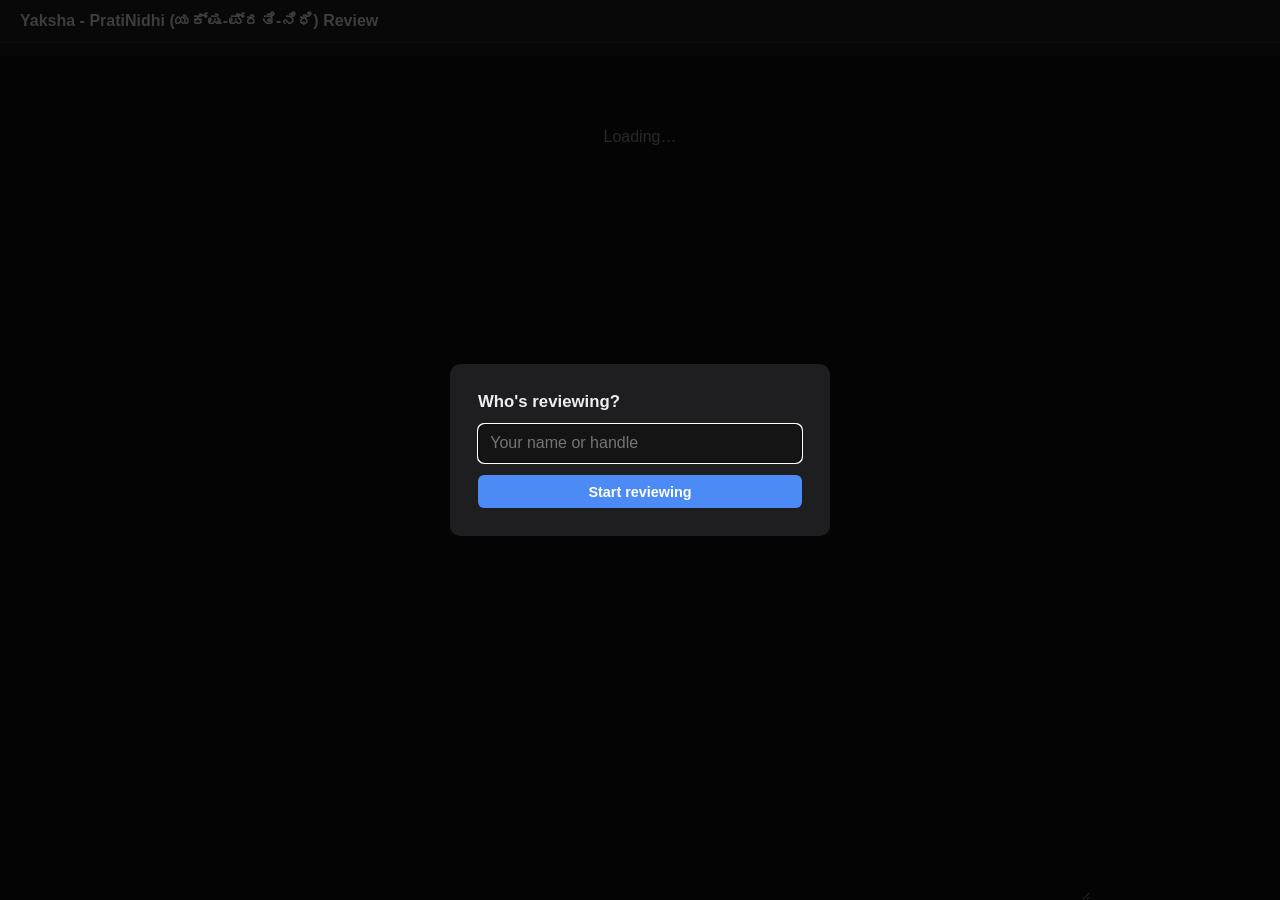
<file: src/lipisampada/static/index.html>
<!doctype html>
<html lang="en">
<head>
<meta charset="utf-8">
<meta name="viewport" content="width=device-width, initial-scale=1">
<title>Yaksha - PratiNidhi (ಯಕ್ಷ-ಪ್ರತಿ-ನಿಧಿ) Review</title>
<style>
  * { box-sizing: border-box; }
  html, body { height: 100%; }
  body {
    font-family: -apple-system, "Segoe UI", sans-serif;
    background: #0f0f10; color: #eee; margin: 0;
    display: flex; flex-direction: column; min-height: 100vh;
  }
  header {
    display: flex; justify-content: space-between; align-items: center;
    padding: 0.75rem 1.25rem; background: #1a1a1c; border-bottom: 1px solid #2a2a2c;
  }
  header h1 { font-size: 1rem; margin: 0; color: #ccc; font-weight: 600; }
  #reviewer-badge { font-size: 0.85rem; color: #7ab8ff; }
  #reviewer-badge button { margin-left: 0.5rem; background: none; border: none; color: #888; cursor: pointer; text-decoration: underline; font-size: 0.8rem; }
  #progress { font-size: 0.8rem; color: #888; padding: 0.4rem 1.25rem; background: #161617; }
  main { max-width: 900px; margin: 0 auto; padding: 1.5rem 1rem 4rem; width: 100%; }

  .overlay {
    position: fixed; inset: 0; background: rgba(0,0,0,0.7);
    display: flex; align-items: center; justify-content: center; z-index: 30;
  }
  .overlay[hidden] { display: none; }
  .overlay .card {
    background: #1e1e20; border-radius: 10px; padding: 1.75rem; width: min(90vw, 380px);
  }
  .overlay .card h2 { margin: 0 0 0.75rem; font-size: 1.05rem; }
  .overlay .card input {
    width: 100%; padding: 0.6rem 0.7rem; border-radius: 6px; border: 1px solid #333;
    background: #141415; color: #eee; font-size: 1rem; margin-bottom: 0.75rem;
  }
  .overlay .card button, .btn {
    padding: 0.55rem 1rem; border-radius: 6px; border: none; cursor: pointer;
    font-size: 0.9rem; font-weight: 600;
  }
  .btn-primary { background: #4c8bf5; color: white; }
  .btn-primary:hover { background: #3d78e0; }
  .btn-secondary { background: #2a2a2d; color: #eee; }
  .btn-secondary:hover { background: #35353a; }
  .btn-expert { background: #b5732e; color: white; }
  .btn-expert:hover { background: #9c5f22; }

  .snippet-img-wrap { background: #fff; border-radius: 8px; padding: 0.5rem; margin-bottom: 1rem; text-align: center; }
  .snippet-img-wrap img { max-width: 100%; max-height: 45vh; }
  .nav-row { display: flex; align-items: center; gap: 0.6rem; margin-bottom: 0.6rem; font-size: 0.8rem; color: #888; }
  .nav-row .btn { padding: 0.3rem 0.7rem; font-size: 0.78rem; }
  .nav-row .btn:disabled { opacity: 0.4; cursor: default; }
  .meta-row { font-size: 0.8rem; color: #888; margin-bottom: 0.75rem; display: flex; gap: 0.75rem; align-items: center; flex-wrap: wrap; }
  .status-pill { padding: 0.15rem 0.55rem; border-radius: 999px; font-size: 0.72rem; background: #2a2a2d; }
  .status-pill.needs_expert { background: #5a3a1a; color: #f0b070; }
  .status-pill.awaiting_second_review { background: #1a3a4a; color: #7ab8ff; }
  .view-page-btn { background: none; border: 1px solid #333; color: #7ab8ff; border-radius: 999px; padding: 0.1rem 0.6rem; font-size: 0.72rem; cursor: pointer; }
  .view-page-btn:hover { background: #1a1a1c; }
  .snippet-img-wrap img { cursor: zoom-in; }

  /* ---- workspace: main (review form) + page-panel (full page view) ---- */
  #workspace { flex: 1 1 auto; display: flex; min-height: 0; position: relative; }
  #workspace[data-slot="right"] { flex-direction: row; }
  #workspace[data-slot="left"] { flex-direction: row-reverse; }
  #workspace[data-slot="top"] { flex-direction: column-reverse; }
  #workspace[data-slot="bottom"] { flex-direction: column; }

  #workspace main { flex: 1 1 auto; min-width: 280px; min-height: 200px; overflow: auto; resize: both; }
  #workspace[data-slot="top"] main, #workspace[data-slot="bottom"] main { resize: vertical; }
  #workspace[data-slot="left"] main, #workspace[data-slot="right"] main { resize: horizontal; }

  #page-panel {
    background: #1a1a1c; display: flex; flex-direction: column;
    overflow: auto; min-width: 240px; min-height: 180px; resize: both;
  }
  #workspace[data-slot="right"] #page-panel { border-left: 1px solid #2a2a2c; width: min(50vw, 680px); }
  #workspace[data-slot="left"] #page-panel { border-right: 1px solid #2a2a2c; width: min(50vw, 680px); }
  #workspace[data-slot="top"] #page-panel,
  #workspace[data-slot="bottom"] #page-panel { border-top: 1px solid #2a2a2c; border-bottom: 1px solid #2a2a2c; width: 100%; height: 40vh; }
  #page-panel[hidden] { display: none; }

  #page-panel-header {
    display: flex; justify-content: space-between; align-items: center; flex-shrink: 0;
    padding: 0.6rem 0.8rem; border-bottom: 1px solid #2a2a2c; cursor: grab; touch-action: none;
    user-select: none; -webkit-user-select: none;
  }
  #page-panel-header.dragging { cursor: grabbing; }
  #page-panel-header h3 { margin: 0; font-size: 0.85rem; color: #999; font-weight: 600; }
  #page-panel-header .hint { font-size: 0.68rem; color: #666; margin-left: 0.5rem; }
  #page-panel-close { background: none; border: none; color: #999; cursor: pointer; font-size: 1.3rem; line-height: 1; padding: 0.1rem 0.4rem; }
  #page-panel-close:hover { color: #eee; }

  #page-panel-toolbar {
    display: flex; align-items: center; gap: 1rem; flex-wrap: wrap; flex-shrink: 0;
    padding: 0.45rem 0.8rem; border-bottom: 1px solid #2a2a2c; background: #17171a; font-size: 0.72rem; color: #999;
  }
  #page-panel-toolbar label { display: flex; align-items: center; gap: 0.4rem; }
  #page-panel-toolbar input[type="range"] { width: 90px; }

  #page-panel-body { flex: 1; overflow: auto; background: #fff; padding: 0.75rem; }
  .page-img-wrap { position: relative; display: inline-block; }
  .page-img-wrap img { display: block; }
  #page-highlight { position: absolute; border: 3px solid #e8524a; background: rgba(232, 82, 74, 0.18); pointer-events: none; }

  #page-panel-tab {
    position: fixed; bottom: 1.1rem; left: 1.1rem; z-index: 19;
    background: #2a2a2d; color: #7ab8ff; border: 1px solid #333;
    border-radius: 999px; padding: 0.5rem 0.9rem; cursor: pointer;
    font-size: 0.8rem; box-shadow: 0 2px 10px rgba(0,0,0,0.4);
  }
  #page-panel-tab:hover { background: #1a1a1c; }
  #page-panel-tab[hidden] { display: none; }

  #layer-toggle {
    position: fixed; bottom: 1.1rem; right: 1.1rem; z-index: 25;
    background: #4c8bf5; color: white; border: none;
    border-radius: 999px; padding: 0.6rem 1rem; cursor: pointer;
    font-size: 0.8rem; font-weight: 600; box-shadow: 0 2px 10px rgba(0,0,0,0.4);
  }
  #layer-toggle[hidden] { display: none; }

  @media (max-width: 768px) {
    #workspace { display: block; }
    #workspace main, #page-panel {
      position: absolute; inset: 0; width: 100% !important; height: 100% !important;
      resize: none; border: none !important;
    }
    #workspace main { background: #0f0f10; }
    #workspace main { z-index: 2; }
    #page-panel { z-index: 3; }
    #workspace main.layer-bg, #page-panel.layer-bg { z-index: 1; pointer-events: none; }
    #workspace main.layer-fg, #page-panel.layer-fg { z-index: 4; pointer-events: auto; }
  }

  #f-disagreement { background: #241a12; border: 1px solid #4a3520; border-radius: 8px; padding: 0.7rem 0.9rem; margin-bottom: 0.8rem; font-size: 0.9rem; }
  #f-disagreement .dis-row { margin: 0.3rem 0; }
  #f-disagreement .dis-label { color: #e0a955; font-size: 0.75rem; display: block; }
  #f-finalized { background: #12241a; border: 1px solid #204a35; border-radius: 8px; padding: 0.7rem 0.9rem; margin-top: 0.9rem; font-size: 0.85rem; color: #7ee0a0; }

  .engine-score {
    display: inline-block; min-width: 2.6rem; text-align: center; border-radius: 999px;
    padding: 0.05rem 0.4rem; font-size: 0.68rem; margin-right: 0.5rem; font-weight: 700;
  }
  .engine-score.high { background: #173a1c; color: #7ee08a; }
  .engine-score.mid { background: #3a341a; color: #e0c060; }
  .engine-score.low { background: #3a1a1a; color: #e08a8a; }
  .raw-row .raw-text { cursor: text; }
  .raw-row .raw-text::selection { background: #4c8bf5; color: #fff; }

  #dock-preview {
    position: fixed; background: rgba(76,139,245,0.22); border: 2px dashed #4c8bf5;
    z-index: 15; pointer-events: none; display: none; border-radius: 6px;
  }
  #dock-preview.show { display: block; }

  #suggest-popup {
    position: fixed; z-index: 35; background: #1e1e20; border: 1px solid #333; border-radius: 8px;
    padding: 0.6rem; width: min(320px, 90vw); box-shadow: 0 4px 20px rgba(0,0,0,0.5); font-size: 0.85rem;
  }
  #suggest-popup[hidden] { display: none; }
  #suggest-popup .suggest-title { font-size: 0.72rem; color: #999; margin-bottom: 0.4rem; }
  .suggest-cand {
    display: flex; align-items: center; gap: 0.5rem; padding: 0.35rem 0.4rem; border-radius: 6px;
    cursor: pointer; margin-bottom: 0.25rem;
  }
  .suggest-cand:hover { background: #2a2a2d; }
  .suggest-cand .suggest-cand-label { font-size: 0.68rem; color: #7ab8ff; width: 4.2rem; flex-shrink: 0; }
  .suggest-cand .suggest-cand-text { flex: 1; }
  .suggest-cand.no-match { color: #666; font-style: italic; cursor: default; }
  .suggest-cand.no-match:hover { background: none; }
  .suggest-custom { display: flex; gap: 0.4rem; margin-top: 0.4rem; }
  .suggest-custom input {
    flex: 1; padding: 0.35rem 0.5rem; border-radius: 6px; border: 1px solid #333;
    background: #141415; color: #eee; font-size: 0.85rem;
  }
  .suggest-custom button { padding: 0.35rem 0.7rem; font-size: 0.78rem; }

  textarea {
    width: 100%; min-height: 6rem; padding: 0.75rem; border-radius: 8px; border: 1px solid #333;
    background: #17171a; color: #f0f0f0; font-size: var(--review-font-size, 1.15rem); line-height: 1.6; resize: vertical;
  }
  .actions { display: flex; gap: 0.6rem; margin-top: 0.9rem; flex-wrap: wrap; }

  details { margin-top: 1.1rem; background: #17171a; border-radius: 8px; padding: 0.6rem 0.9rem; }
  details summary { cursor: pointer; font-size: 0.85rem; color: #999; }
  .raw-row { margin: 0.5rem 0; font-size: var(--review-font-size, 0.95rem); }
  .raw-label { display: inline-block; width: 85px; color: #7ab8ff; font-size: 0.75rem; vertical-align: top; }

  #empty-state, #loading { text-align: center; color: #888; padding: 3rem 1rem; }
  #toast {
    position: fixed; bottom: 1.25rem; left: 50%; transform: translateX(-50%);
    background: #2a2a2d; color: #eee; padding: 0.6rem 1.1rem; border-radius: 8px;
    font-size: 0.85rem; opacity: 0; transition: opacity 0.2s; pointer-events: none; z-index: 40;
  }
  #toast.show { opacity: 1; }
</style>
</head>
<body>

<header>
  <h1>Yaksha - PratiNidhi (ಯಕ್ಷ-ಪ್ರತಿ-ನಿಧಿ) Review</h1>
  <div id="reviewer-badge"></div>
</header>
<div id="progress"></div>

<div id="workspace" data-slot="right">
<main>
  <div id="loading">Loading…</div>
  <div id="empty-state" hidden>Nothing left to review right now — thank you!</div>

  <div id="review-card" hidden>
    <div class="nav-row">
      <button class="btn btn-secondary" id="btn-prev">◀ Prev</button>
      <span id="f-position"></span>
      <button class="btn btn-secondary" id="btn-next">Next ▶</button>
    </div>
    <div class="meta-row">
      <span>Page <span id="f-page"></span> · side <span id="f-side"></span> · #<span id="f-seq"></span></span>
      <span id="f-status" class="status-pill"></span>
      <button class="view-page-btn" id="btn-view-page" hidden>View full page</button>
    </div>
    <div class="snippet-img-wrap"><img id="f-img" alt="snippet"></div>
    <div id="f-disagreement" hidden></div>
    <textarea id="f-text" lang="kn"></textarea>
    <div class="actions" id="f-actions">
      <button class="btn btn-primary" id="btn-looks-good">Looks good, no change</button>
      <button class="btn btn-secondary" id="btn-submit-edit">Submit edited text</button>
      <button class="btn btn-expert" id="btn-expert" hidden>Submit as expert (final)</button>
    </div>
    <div id="f-finalized" hidden></div>
    <details>
      <summary>Show raw engine readings</summary>
      <div class="raw-row"><span class="raw-label">EasyOCR</span><span class="engine-score" id="f-easy-score"></span><span class="raw-text" id="f-easy"></span></div>
      <div class="raw-row"><span class="raw-label">Tesseract</span><span class="engine-score" id="f-tess-score"></span><span class="raw-text" id="f-tess"></span></div>
      <div class="raw-row"><span class="raw-label">Surya</span><span class="engine-score" id="f-surya-score"></span><span class="raw-text" id="f-surya"></span></div>
    </details>
  </div>
</main>

<div id="page-panel" hidden>
  <div id="page-panel-header">
    <h3>Full page <span class="hint">drag to reposition</span></h3>
    <button id="page-panel-close" aria-label="Close">&times;</button>
  </div>
  <div id="page-panel-toolbar">
    <label>Zoom <input type="range" id="zoom-slider" min="0.4" max="3" step="0.1" value="1"></label>
    <label>Text size <input type="range" id="font-slider" min="0.8" max="2.2" step="0.05" value="1.15"></label>
  </div>
  <div id="page-panel-body">
    <div class="page-img-wrap">
      <img id="page-img" alt="full page">
      <div id="page-highlight" hidden></div>
    </div>
  </div>
</div>
</div>

<button id="page-panel-tab" hidden>🔍 Full page</button>
<button id="layer-toggle" hidden>Bring to front</button>
<div id="dock-preview"></div>

<div id="suggest-popup" hidden>
  <div class="suggest-title">Replace selection with:</div>
  <div id="suggest-candidates"></div>
  <div class="suggest-custom">
    <input type="text" id="suggest-custom-input" placeholder="Type a replacement…">
    <button class="btn btn-secondary" id="suggest-custom-apply">Use</button>
  </div>
</div>

<div id="toast"></div>

<div class="overlay" id="name-overlay">
  <div class="card">
    <h2>Who's reviewing?</h2>
    <input type="text" id="name-input" placeholder="Your name or handle" autofocus>
    <button class="btn btn-primary" id="name-submit" style="width:100%">Start reviewing</button>
  </div>
</div>

<script>
const STORAGE_KEY = "lipisampada_reviewer";
const LAYOUT_KEY = "lipisampada_layout";
let current = null;

function reviewerName() { return localStorage.getItem(STORAGE_KEY); }

function esc(s) {
  const d = document.createElement("div");
  d.textContent = s;
  return d.innerHTML;
}

function showNameOverlay() {
  document.getElementById("name-overlay").hidden = false;
}
function hideNameOverlay() {
  document.getElementById("name-overlay").hidden = true;
}

function renderBadge() {
  const name = reviewerName();
  document.getElementById("reviewer-badge").innerHTML = name
    ? `${name} <button id="switch-user">switch</button>` : "";
  const sw = document.getElementById("switch-user");
  if (sw) sw.onclick = () => { localStorage.removeItem(STORAGE_KEY); showNameOverlay(); };
}

function toast(msg) {
  const t = document.getElementById("toast");
  t.textContent = msg;
  t.classList.add("show");
  setTimeout(() => t.classList.remove("show"), 1500);
}

async function refreshStats() {
  const r = await fetch("/api/stats");
  const s = await r.json();
  document.getElementById("progress").textContent =
    `${s.done} / ${s.total} finalized` +
    (s.by_status.needs_expert ? ` · ${s.by_status.needs_expert} need expert review` : "") +
    (s.by_status.awaiting_second_review ? ` · ${s.by_status.awaiting_second_review} awaiting a second reviewer` : "");
}

const TERMINAL_STATUSES = new Set(["confirmed", "provisionally_verified", "expert_approved"]);

function renderSnippet(snippet) {
  current = snippet;
  document.getElementById("f-page").textContent = current.page_number;
  document.getElementById("f-side").textContent = current.side;
  document.getElementById("f-seq").textContent = current.paragraph_sequence;
  document.getElementById("f-img").src = current.image_url;
  document.getElementById("f-text").value =
    current.status === "awaiting_second_review" ? current.refined_text : (current.final_text || current.refined_text);
  document.getElementById("f-easy").textContent = current.easyocr_text || "(empty)";
  document.getElementById("f-tess").textContent = current.tesseract_text || "(empty)";
  document.getElementById("f-surya").textContent = current.surya_text || "(empty)";

  document.getElementById("f-position").textContent =
    current.position && current.total_count ? `${current.position} of ${current.total_count}` : "";
  document.getElementById("btn-prev").disabled = current.position <= 1;
  document.getElementById("btn-next").disabled = current.position >= current.total_count;

  const pill = document.getElementById("f-status");
  pill.textContent = current.status.replaceAll("_", " ");
  pill.className = "status-pill " + current.status;

  document.getElementById("btn-view-page").hidden = !current.page_image_url;
  const panelOpen = !document.getElementById("page-panel").hidden;
  document.getElementById("page-panel-tab").hidden = !current.page_image_url || panelOpen;
  if (panelOpen) {
    renderPageView(); // keep an already-open panel in sync with the new snippet
  }

  const isExpertCase = current.status === "needs_expert";
  const isTerminal = TERMINAL_STATUSES.has(current.status);
  const isReadOnly = isTerminal; // reached via Prev/Next browsing, or a snippet finalized elsewhere
  document.getElementById("f-actions").hidden = isReadOnly;
  document.getElementById("btn-expert").hidden = !isExpertCase;
  document.getElementById("btn-looks-good").hidden = isExpertCase || isReadOnly;
  document.getElementById("btn-submit-edit").hidden = isExpertCase || isReadOnly;
  document.getElementById("f-text").readOnly = isReadOnly;

  const finalizedBox = document.getElementById("f-finalized");
  if (isTerminal) {
    const reviewers = (current.reviews || []).map(r => esc(r.reviewer_name));
    finalizedBox.hidden = false;
    finalizedBox.innerHTML = "✓ Finalized — no further action needed" +
      (reviewers.length ? ` (reviewed by ${[...new Set(reviewers)].join(", ")})` : "");
  } else {
    finalizedBox.hidden = true;
  }

  const disBox = document.getElementById("f-disagreement");
  if (isExpertCase && current.reviews && current.reviews.length) {
    disBox.hidden = false;
    disBox.innerHTML = "<b>Reviewers disagreed — what they each submitted:</b>" +
      current.reviews.map(r =>
        `<div class="dis-row"><span class="dis-label">${esc(r.reviewer_name)} (${esc(r.role)})</span>${esc(r.submitted_text)}</div>`
      ).join("");
  } else {
    disBox.hidden = true;
  }
  document.getElementById("review-card").hidden = false;
  if (!isReadOnly) document.getElementById("f-text").focus();
  recomputeAlignments();
}

async function loadNext() {
  document.getElementById("review-card").hidden = true;
  document.getElementById("empty-state").hidden = true;
  document.getElementById("loading").hidden = false;

  const r = await fetch(`/api/next?reviewer=${encodeURIComponent(reviewerName())}`);
  const data = await r.json();
  document.getElementById("loading").hidden = true;

  if (!data.snippet) {
    document.getElementById("empty-state").hidden = false;
    current = null;
    return;
  }
  renderSnippet(data.snippet);
}

async function goAdjacent(direction) {
  if (!current) return;
  const r = await fetch(`/api/snippet/${encodeURIComponent(current.id)}/adjacent?direction=${direction}`);
  const data = await r.json();
  if (!data.snippet) { toast(direction === "prev" ? "Already at the first snippet" : "Already at the last snippet"); return; }
  renderSnippet(data.snippet);
}
document.getElementById("btn-prev").onclick = () => goAdjacent("prev");
document.getElementById("btn-next").onclick = () => goAdjacent("next");

async function submit(text, isExpert) {
  if (!text.trim()) { toast("Text can't be empty"); return; }
  const r = await fetch("/api/review", {
    method: "POST",
    headers: { "Content-Type": "application/json" },
    body: JSON.stringify({
      snippet_id: current.id, reviewer: reviewerName(), text, is_expert: isExpert,
    }),
  });
  if (!r.ok) {
    const err = await r.json().catch(() => ({}));
    toast(err.detail || "Something went wrong");
    return;
  }
  const { status } = await r.json();
  toast(`Saved — ${status.replaceAll("_", " ")}`);
  refreshStats();
  loadNext();
}

/* ---------------- word alignment: live agreement % + selection suggestions ---------------- */

function tokenize(str) {
  const tokens = [];
  const re = /\S+/g;
  let m;
  while ((m = re.exec(str || "")) !== null) {
    tokens.push({ text: m[0], start: m.index, end: m.index + m[0].length });
  }
  return tokens;
}

// LCS word-alignment via O(n*m) DP; returns monotonic matched (aIdx,bIdx) anchor pairs.
function alignTokens(aTokens, bTokens, bText) {
  const n = aTokens.length, m = bTokens.length;
  const dp = Array.from({ length: n + 1 }, () => new Int32Array(m + 1));
  for (let i = 1; i <= n; i++) {
    for (let j = 1; j <= m; j++) {
      if (aTokens[i - 1].text === bTokens[j - 1].text) {
        dp[i][j] = dp[i - 1][j - 1] + 1;
      } else {
        dp[i][j] = Math.max(dp[i - 1][j], dp[i][j - 1]);
      }
    }
  }
  const matches = [];
  let i = n, j = m;
  while (i > 0 && j > 0) {
    if (aTokens[i - 1].text === bTokens[j - 1].text) {
      matches.push({ aIdx: i - 1, bIdx: j - 1 });
      i--; j--;
    } else if (dp[i - 1][j] >= dp[i][j - 1]) {
      i--;
    } else {
      j--;
    }
  }
  matches.reverse();
  return { aTokens, bTokens, bText: bText || "", matches };
}

function alignmentScore(alignment) {
  const { aTokens, bTokens, matches } = alignment;
  if (aTokens.length === 0 && bTokens.length === 0) return 100;
  return Math.round((2 * matches.length) / (aTokens.length + bTokens.length) * 100);
}

// Projects a [selA, selB) current-token range through the alignment onto the
// engine token range, by bracketing with the nearest matched anchors and
// taking the gap on the engine side. Returns null if not trustworthy.
function projectSelection(alignment, selA, selB) {
  const { aTokens, bTokens, matches } = alignment;
  if (bTokens.length === 0 || alignmentScore(alignment) < 15) return null;
  let loB = -1, hiB = bTokens.length;
  for (const mtch of matches) {
    if (mtch.aIdx < selA) loB = Math.max(loB, mtch.bIdx);
    if (mtch.aIdx >= selB) { hiB = mtch.bIdx; break; }
  }
  const selLen = selB - selA;
  const gapLen = hiB - loB - 1;
  if (gapLen > Math.max(6, selLen * 4)) return null; // likely alignment noise, not a real correspondence
  if (gapLen <= 0) return "";
  return alignment.bText.slice(bTokens[loB + 1].start, bTokens[hiB - 1].end);
}

let alignments = { easy: null, tess: null, surya: null };
let scoreDebounce = null;

function recomputeAlignments() {
  clearTimeout(scoreDebounce);
  scoreDebounce = setTimeout(() => {
    if (!current) return;
    const curTokens = tokenize(document.getElementById("f-text").value);
    alignments.easy = alignTokens(curTokens, tokenize(current.easyocr_text), current.easyocr_text);
    alignments.tess = alignTokens(curTokens, tokenize(current.tesseract_text), current.tesseract_text);
    alignments.surya = alignTokens(curTokens, tokenize(current.surya_text), current.surya_text);
    setScoreBadge("f-easy-score", alignmentScore(alignments.easy));
    setScoreBadge("f-tess-score", alignmentScore(alignments.tess));
    setScoreBadge("f-surya-score", alignmentScore(alignments.surya));
  }, 150);
}
function setScoreBadge(id, pct) {
  const el = document.getElementById(id);
  el.textContent = pct + "%";
  el.className = "engine-score " + (pct >= 90 ? "high" : pct >= 70 ? "mid" : "low");
}
document.getElementById("f-text").addEventListener("input", recomputeAlignments);

/* ---- selection -> suggestion popup ---- */

function getCaretCoords(textarea, position) {
  const mirror = document.createElement("div");
  const style = getComputedStyle(textarea);
  ["fontFamily", "fontSize", "fontWeight", "lineHeight", "letterSpacing", "padding", "border",
   "boxSizing", "whiteSpace", "wordWrap"].forEach(p => mirror.style[p] = style[p]);
  mirror.style.position = "absolute";
  mirror.style.visibility = "hidden";
  mirror.style.width = textarea.clientWidth + "px";
  mirror.style.whiteSpace = "pre-wrap";
  mirror.style.wordWrap = "break-word";
  mirror.textContent = textarea.value.substring(0, position);
  const marker = document.createElement("span");
  marker.textContent = "​";
  mirror.appendChild(marker);
  document.body.appendChild(mirror);
  const rect = textarea.getBoundingClientRect();
  const markerRect = marker.getBoundingClientRect();
  const mirrorRect = mirror.getBoundingClientRect();
  const coords = {
    x: rect.left + (markerRect.left - mirrorRect.left) - textarea.scrollLeft,
    y: rect.top + (markerRect.top - mirrorRect.top) - textarea.scrollTop + parseFloat(style.lineHeight || "20"),
  };
  document.body.removeChild(mirror);
  return coords;
}

let selSnap = null; // {start, end} snapped char range currently targeted by the popup

function closeSuggestPopup() {
  document.getElementById("suggest-popup").hidden = true;
  selSnap = null;
}

function applySuggestion(text) {
  const ta = document.getElementById("f-text");
  if (!selSnap) return;
  const scrollTop = ta.scrollTop;
  ta.focus();
  ta.setRangeText(text, selSnap.start, selSnap.end, "end");
  ta.scrollTop = scrollTop;
  ta.dispatchEvent(new Event("input", { bubbles: true }));
  closeSuggestPopup();
}

function showSuggestPopup() {
  const ta = document.getElementById("f-text");
  if (ta.readOnly) return;
  const selStart = ta.selectionStart, selEnd = ta.selectionEnd;
  if (selStart === selEnd) { closeSuggestPopup(); return; }
  const curTokens = tokenize(ta.value);
  if (curTokens.length === 0) return;
  let selA = curTokens.findIndex(t => t.end > selStart);
  if (selA === -1) selA = curTokens.length - 1;
  let selB = selA;
  for (let k = curTokens.length - 1; k >= 0; k--) {
    if (curTokens[k].start < selEnd) { selB = k; break; }
  }
  selB += 1; // exclusive
  if (selB <= selA) selB = selA + 1;
  selSnap = { start: curTokens[selA].start, end: curTokens[selB - 1].end };
  ta.selectionStart = selSnap.start; ta.selectionEnd = selSnap.end; // reflect the word-boundary snap

  const engines = [["EasyOCR", alignments.easy], ["Tesseract", alignments.tess], ["Surya", alignments.surya]];
  const candidatesEl = document.getElementById("suggest-candidates");
  candidatesEl.innerHTML = "";
  for (const [label, alignment] of engines) {
    if (!alignment) continue;
    const proj = projectSelection(alignment, selA, selB);
    const row = document.createElement("div");
    if (proj === null) {
      row.className = "suggest-cand no-match";
      row.innerHTML = `<span class="suggest-cand-label">${esc(label)}</span><span class="suggest-cand-text">no clear match</span>`;
    } else {
      row.className = "suggest-cand";
      row.innerHTML = `<span class="suggest-cand-label">${esc(label)}</span><span class="suggest-cand-text">${proj ? esc(proj) : "<em>(delete)</em>"}</span>`;
      row.onclick = () => applySuggestion(proj);
    }
    candidatesEl.appendChild(row);
  }

  const coords = getCaretCoords(ta, selStart);
  const popup = document.getElementById("suggest-popup");
  popup.hidden = false;
  const maxLeft = window.innerWidth - popup.offsetWidth - 12;
  const maxTop = window.innerHeight - popup.offsetHeight - 12;
  popup.style.left = Math.max(8, Math.min(coords.x, maxLeft)) + "px";
  popup.style.top = Math.max(8, Math.min(coords.y, maxTop)) + "px";
  document.getElementById("suggest-custom-input").value = ta.value.slice(selSnap.start, selSnap.end);
}

let selectDebounce = null;
document.getElementById("f-text").addEventListener("mouseup", () => {
  clearTimeout(selectDebounce);
  selectDebounce = setTimeout(showSuggestPopup, 120);
});
document.getElementById("f-text").addEventListener("keyup", (e) => {
  if (["Shift", "Control", "Alt", "Meta"].includes(e.key) || e.shiftKey || (e.key.startsWith("Arrow"))) {
    clearTimeout(selectDebounce);
    selectDebounce = setTimeout(showSuggestPopup, 120);
  }
});
document.getElementById("suggest-custom-apply").onclick = () => {
  applySuggestion(document.getElementById("suggest-custom-input").value);
};
document.getElementById("suggest-custom-input").addEventListener("keydown", (e) => {
  if (e.key === "Enter") { e.preventDefault(); document.getElementById("suggest-custom-apply").click(); }
});
document.addEventListener("mousedown", (e) => {
  const popup = document.getElementById("suggest-popup");
  if (!popup.hidden && !popup.contains(e.target) && e.target.id !== "f-text") closeSuggestPopup();
});
document.addEventListener("scroll", () => closeSuggestPopup(), true);
document.addEventListener("keydown", (e) => {
  if (e.key === "Escape") closeSuggestPopup();
});

/* ---------------- layout: slot, resize, zoom, font size, mobile layering ---------------- */

const mobileQuery = window.matchMedia("(max-width: 768px)");

function loadLayoutState() {
  try {
    return Object.assign(
      { slot: "right", panelW: null, panelH: null, mainW: null, mainH: null, zoom: 1, fontSize: 1.15 },
      JSON.parse(localStorage.getItem(LAYOUT_KEY) || "{}")
    );
  } catch { return { slot: "right", panelW: null, panelH: null, mainW: null, mainH: null, zoom: 1, fontSize: 1.15 }; }
}
const layoutState = loadLayoutState();
function saveLayoutState() {
  localStorage.setItem(LAYOUT_KEY, JSON.stringify(layoutState));
}

function applyStoredSizes() {
  const panel = document.getElementById("page-panel");
  const main = document.querySelector("#workspace main");
  const rowSlot = layoutState.slot === "left" || layoutState.slot === "right";
  if (layoutState.panelW && rowSlot) panel.style.width = layoutState.panelW + "px";
  if (layoutState.panelH && !rowSlot) panel.style.height = layoutState.panelH + "px";
  if (layoutState.mainW && rowSlot) main.style.width = layoutState.mainW + "px";
  if (layoutState.mainH && !rowSlot) main.style.height = layoutState.mainH + "px";
}

function setSlot(slot) {
  layoutState.slot = slot;
  document.getElementById("workspace").dataset.slot = slot;
  // a size saved for one orientation (e.g. panel width for a side slot) doesn't
  // apply to the other orientation (height, for a stacked slot) - let it re-default
  const panel = document.getElementById("page-panel");
  const main = document.querySelector("#workspace main");
  panel.style.width = ""; panel.style.height = "";
  main.style.width = ""; main.style.height = "";
  applyStoredSizes();
  saveLayoutState();
}

function applyZoom() {
  const img = document.getElementById("page-img");
  if (img.naturalWidth) img.style.width = (img.naturalWidth * layoutState.zoom) + "px";
}
function applyFontSize() {
  document.documentElement.style.setProperty("--review-font-size", layoutState.fontSize + "rem");
}

function setupResizeObservers() {
  const panel = document.getElementById("page-panel");
  const main = document.querySelector("#workspace main");
  const ro = new ResizeObserver((entries) => {
    if (mobileQuery.matches) return; // mobile uses fixed full-screen layers, not manual sizing
    const rowSlot = layoutState.slot === "left" || layoutState.slot === "right";
    for (const entry of entries) {
      const w = Math.round(entry.contentRect.width), h = Math.round(entry.contentRect.height);
      if (w <= 0 || h <= 0) continue; // spurious 0-size callbacks happen during hide/teardown - ignore
      if (entry.target === panel) {
        if (rowSlot) layoutState.panelW = w; else layoutState.panelH = h;
      } else if (entry.target === main) {
        if (rowSlot) layoutState.mainW = w; else layoutState.mainH = h;
      }
    }
    saveLayoutState();
  });
  ro.observe(panel);
  ro.observe(main);
}

function nearestSlot(x, y) {
  const distLeft = x, distRight = window.innerWidth - x;
  const distTop = y, distBottom = window.innerHeight - y;
  const min = Math.min(distLeft, distRight, distTop, distBottom);
  return min === distLeft ? "left" : min === distRight ? "right" : min === distTop ? "top" : "bottom";
}

function slotRect(slot) {
  const ws = document.getElementById("workspace").getBoundingClientRect();
  if (slot === "right") return { left: ws.left + ws.width / 2, top: ws.top, width: ws.width / 2, height: ws.height };
  if (slot === "left") return { left: ws.left, top: ws.top, width: ws.width / 2, height: ws.height };
  if (slot === "top") return { left: ws.left, top: ws.top, width: ws.width, height: ws.height * 0.4 };
  return { left: ws.left, top: ws.top + ws.height * 0.6, width: ws.width, height: ws.height * 0.4 };
}

function showDockPreview(slot) {
  const el = document.getElementById("dock-preview");
  const r = slotRect(slot);
  el.style.left = r.left + "px"; el.style.top = r.top + "px";
  el.style.width = r.width + "px"; el.style.height = r.height + "px";
  el.classList.add("show");
}
function hideDockPreview() {
  document.getElementById("dock-preview").classList.remove("show");
}

function setupDragToReposition() {
  const header = document.getElementById("page-panel-header");
  let startX, startY, dragging = false;
  header.addEventListener("pointerdown", (e) => {
    if (e.target.closest("button")) return;
    startX = e.clientX; startY = e.clientY; dragging = false;
    header.setPointerCapture(e.pointerId);
    const onMove = (ev) => {
      if (!dragging && (Math.abs(ev.clientX - startX) > 6 || Math.abs(ev.clientY - startY) > 6)) {
        dragging = true;
        header.classList.add("dragging");
      }
      if (dragging) showDockPreview(nearestSlot(ev.clientX, ev.clientY));
    };
    const onUp = (ev) => {
      header.removeEventListener("pointermove", onMove);
      header.removeEventListener("pointerup", onUp);
      header.classList.remove("dragging");
      hideDockPreview();
      if (!dragging) return;
      setSlot(nearestSlot(ev.clientX, ev.clientY));
    };
    header.addEventListener("pointermove", onMove);
    header.addEventListener("pointerup", onUp);
    header.addEventListener("pointercancel", onUp);
  });
}

function updateMobileLayerButtons() {
  const panelOpen = !document.getElementById("page-panel").hidden;
  document.getElementById("layer-toggle").hidden = !mobileQuery.matches || !panelOpen;
}

function toggleLayer() {
  const panel = document.getElementById("page-panel");
  const main = document.querySelector("#workspace main");
  const panelIsFg = panel.classList.contains("layer-fg");
  panel.classList.toggle("layer-fg", !panelIsFg);
  panel.classList.toggle("layer-bg", panelIsFg);
  main.classList.toggle("layer-bg", !panelIsFg);
  main.classList.toggle("layer-fg", panelIsFg);
  document.getElementById("layer-toggle").textContent = panelIsFg ? "Bring to front" : "Send to back";
}

function renderPageView() {
  if (!current || !current.page_image_url) return;
  const img = document.getElementById("page-img");
  const highlight = document.getElementById("page-highlight");
  highlight.hidden = true;
  img.onload = () => {
    applyZoom();
    if (!current.bbox) return;
    const [x0, y0, x1, y1] = current.bbox;
    const w = img.naturalWidth, h = img.naturalHeight;
    highlight.style.left = (x0 / w * 100) + "%";
    highlight.style.top = (y0 / h * 100) + "%";
    highlight.style.width = ((x1 - x0) / w * 100) + "%";
    highlight.style.height = ((y1 - y0) / h * 100) + "%";
    highlight.hidden = false;
  };
  img.src = current.page_image_url;
}
function openPageView() {
  if (!current || !current.page_image_url) return;
  renderPageView();
  const panel = document.getElementById("page-panel");
  const main = document.querySelector("#workspace main");
  panel.hidden = false;
  document.getElementById("page-panel-tab").hidden = true;
  if (mobileQuery.matches) {
    panel.classList.add("layer-fg"); panel.classList.remove("layer-bg");
    main.classList.add("layer-bg"); main.classList.remove("layer-fg");
    document.getElementById("layer-toggle").textContent = "Send to back";
  }
  updateMobileLayerButtons();
}
function closePageView() {
  const panel = document.getElementById("page-panel");
  const main = document.querySelector("#workspace main");
  panel.hidden = true;
  panel.classList.remove("layer-fg", "layer-bg");
  main.classList.remove("layer-fg", "layer-bg");
  document.getElementById("page-panel-tab").hidden = !current || !current.page_image_url;
  updateMobileLayerButtons();
}
function togglePageView() {
  if (!document.getElementById("page-panel").hidden) closePageView();
  else openPageView();
}
document.getElementById("btn-view-page").onclick = openPageView;
document.getElementById("f-img").onclick = openPageView;
document.getElementById("page-panel-tab").onclick = togglePageView;
document.getElementById("page-panel-close").onclick = closePageView;
document.getElementById("layer-toggle").onclick = toggleLayer;
document.addEventListener("keydown", (e) => {
  if (e.key === "Escape") closePageView();
});

document.getElementById("zoom-slider").addEventListener("input", (e) => {
  layoutState.zoom = parseFloat(e.target.value);
  applyZoom();
  saveLayoutState();
});
document.getElementById("font-slider").addEventListener("input", (e) => {
  layoutState.fontSize = parseFloat(e.target.value);
  applyFontSize();
  saveLayoutState();
});

document.getElementById("btn-looks-good").onclick = () => {
  const shown = current.status === "awaiting_second_review" ? current.refined_text : (current.final_text || current.refined_text);
  submit(shown, false);
};
document.getElementById("btn-submit-edit").onclick = () => submit(document.getElementById("f-text").value, false);
document.getElementById("btn-expert").onclick = () => submit(document.getElementById("f-text").value, true);

document.getElementById("name-submit").onclick = () => {
  const v = document.getElementById("name-input").value.trim();
  if (!v) return;
  localStorage.setItem(STORAGE_KEY, v);
  hideNameOverlay();
  renderBadge();
  refreshStats();
  loadNext();
};
document.getElementById("name-input").addEventListener("keydown", (e) => {
  if (e.key === "Enter") document.getElementById("name-submit").click();
});

// init layout: apply persisted slot/sizes/zoom/font before first paint of real content
document.getElementById("workspace").dataset.slot = layoutState.slot;
document.getElementById("zoom-slider").value = layoutState.zoom;
document.getElementById("font-slider").value = layoutState.fontSize;
applyFontSize();
applyStoredSizes();
setupResizeObservers();
setupDragToReposition();
mobileQuery.addEventListener("change", updateMobileLayerButtons);

renderBadge();
if (reviewerName()) {
  hideNameOverlay();
  refreshStats();
  loadNext();
} else {
  showNameOverlay();
}
</script>
</body>
</html>
</file>
